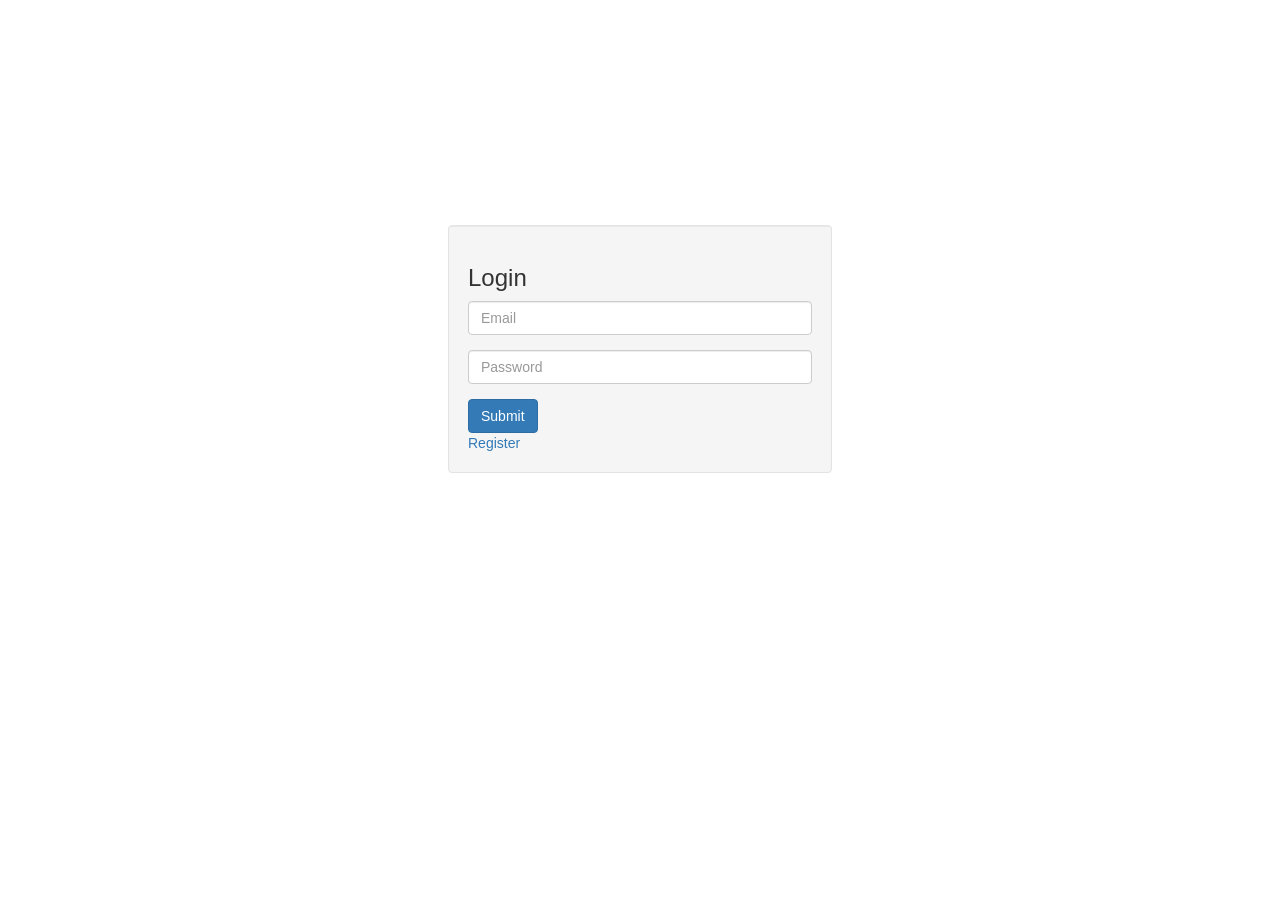
<file: jobseeking/public/login.html>
<!DOCTYPE html>
<html>


<head>

    <script src="https://code.jquery.com/jquery-3.1.1.min.js" ></script>
    <script src="baseURL.js" ></script>
    <meta charset="utf-8">
    <link rel="stylesheet" href="bootstrap.css">
    <title>Login</title>
    
</head>


<style>
#login-form{
    display: none;
    position: absolute;
    width: 30%;
    height: 50%;
    
    left: 35%; /* (100 - width)/2 */
    top: 25%;  /* (100% - height)/2 */

}



</style>

<body>







<div id="login-form" >
    
    <div class="well">
        <h3>Login</h3>
        
        <div class="form-group">
            <input id = "e_in" type="email" class="form-control" placeholder="Email" >
        </div>
        <div class="form-group">
            <input id = "p_in"  type="password" class="form-control" placeholder="Password" >
        </div>
        <button id = "submit_btn" class="btn btn-primary" onclick="onClickSubmit()">Submit</button>
        
        <br/>
        <a href="register.html" >Register</a>
    </div>
</div>





<script>


function onClickSubmit(){

    $.ajax({
              url: base_url + "/authenticate",
              type:"POST",
              data: 
                {
                    email: $('#e_in').val(),
                    password: $('#p_in').val()
                },
              contentType:"application/x-www-form-urlencoded",
              timeout: 9000, // in milliseconds
              success: function(data, status){
                    //alert("Data: " + data + "\nStatus: " + status);
                    
                    console.log(JSON.stringify(status)); 
                    console.log(JSON.stringify(data));
                    //console.log(data.token);
                    if(status == 'success'){
                        alert( "Login Success" );
                        localStorage.setItem("my_token", data.token);
                        window.location = "welcome.html";
                        //alert("success");
                    }else{
                        //alert("status not success");
                    }
              }
    }).done(function() {
                //alert( "done" );
            })
      .fail(function(xhr, status, error) {
                alert( "Login Fail" );
                //alert( xhr );
                //alert( status );
                //alert( error );
                console.log(JSON.stringify(xhr));
                console.log(JSON.stringify(status)); 
                console.log(JSON.stringify(error)); 

       });




}



$(document).ready(function(){       

    var token = localStorage.getItem("my_token");

    if (token != null){
        console.log("Token found.");
        $.ajax({
                  url: base_url + "/authenticate/user",
                  type:"GET",
                  timeout: 9000, // in milliseconds
                  beforeSend: function (xhr) {
                        xhr.setRequestHeader ("Authorization", "Bearer " + token);
                  },
                  success: function(data, status){
                        
                        console.log(JSON.stringify(status)); 
                        console.log(JSON.stringify(data));
                        
                        if(status == 'success'){
                            alert( "Login Already!" );
                            window.location = "welcome.html"; 
                        }else{
                            localStorage.removeItem("my_token");
                            $("#login-form").css({ display: "block"});
                        }
                  }
        }).done(function() {
                   
                })
          .fail(function(xhr, status, error) {
                console.log(JSON.stringify(xhr));
                console.log(JSON.stringify(status)); 
                console.log(JSON.stringify(error)); 
                localStorage.removeItem("my_token");
                $("#login-form").css({ display: "block"});
           });
    }else{
        console.log("Token not exist.");
        $("#login-form").css({ display: "block"});
    }



});



</script>




</body>
</html>
</file>
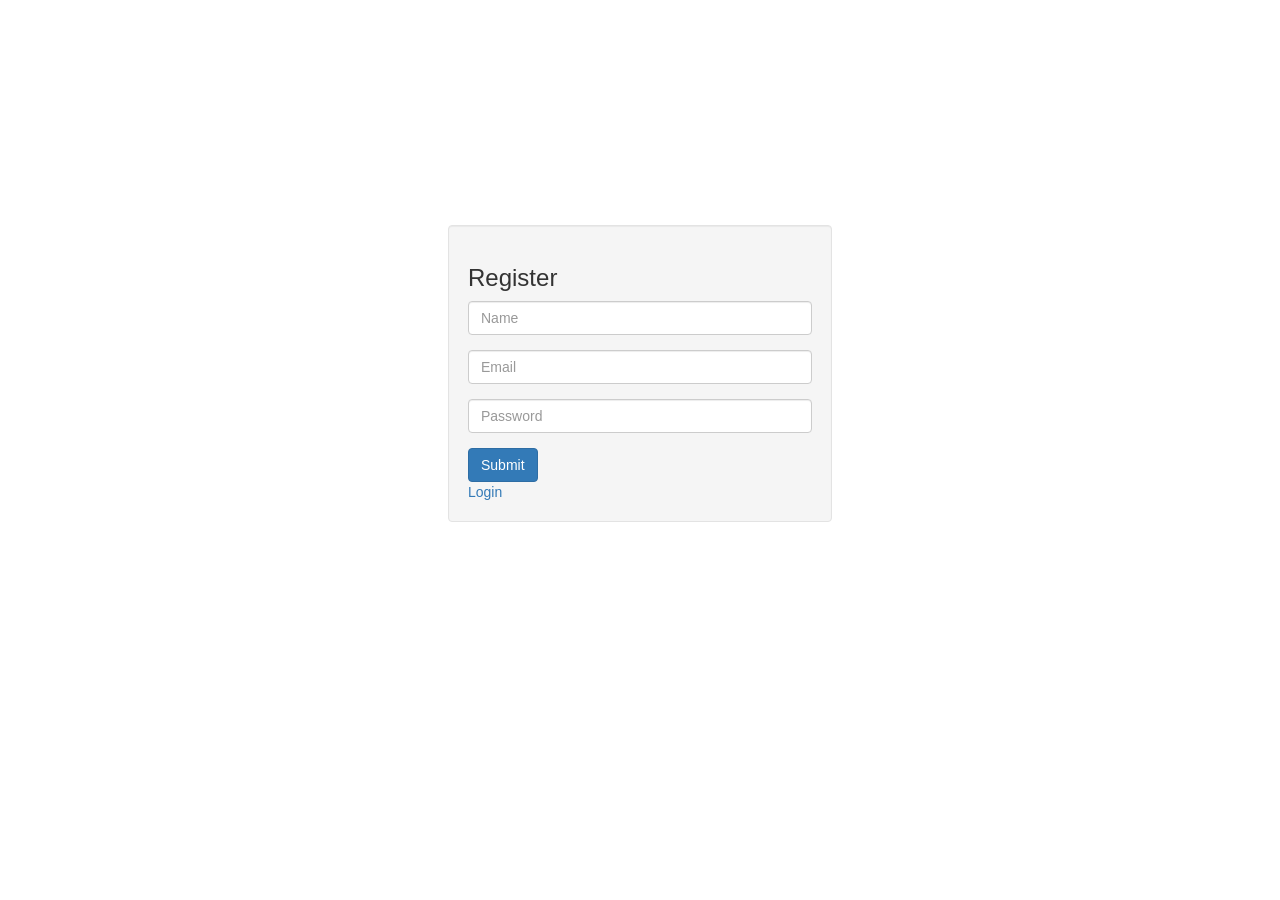
<file: jobseeking/public/register.html>
<!DOCTYPE html>
<html>


<head>

    <script src="https://code.jquery.com/jquery-3.1.1.min.js" ></script>
    <script src="baseURL.js" ></script>
    <meta charset="utf-8">
    <link rel="stylesheet" href="bootstrap.css">
    <title>Register</title>
    
</head>


<style>
#reg-form{

    position: absolute;
    width: 30%;
    height: 50%;
    
    left: 35%; /* (100 - width)/2 */
    top: 25%;  /* (100% - height)/2 */

}

</style>

<body>





<div id = "reg-form">
    <div class="well">
        <h3>Register</h3>
        
        <div class="form-group">
            <input type="name" id = "n_in" class="form-control" placeholder="Name" >
        </div>
        <div class="form-group">
            <input type="email" id = "e_in" class="form-control" placeholder="Email" >
        </div>

        <div class="form-group">
            <input type="password" id = "p_in" class="form-control" placeholder="Password" >
        </div>
        <button class="btn btn-primary" onclick="onClickSubmit()">Submit</button>
        
        <br/>
        <a href="login.html" >Login</a>
    </div>
</div>






<script>


function onClickSubmit(){

    $.ajax({
              url: base_url + "/register",
              type:"POST",
              data: 
                {
                    name : $('#n_in').val(),
                    email: $('#e_in').val(),
                    password: $('#p_in').val()
                },
              contentType:"application/x-www-form-urlencoded",
              timeout: 9000, // in milliseconds
              success: function(data, status){
                    //alert("Data: " + data + "\nStatus: " + status);
                    
                    console.log(JSON.stringify(status)); 
                    console.log(JSON.stringify(data));

                    if(status == 'success'){
                        alert( "Register Success" );
                        window.location = "login.html";
                        //alert("success");
                    }else{
                        //alert("status not success");
                    }
              }
    }).done(function() {
                //alert( "done" );
            })
      .fail(function(xhr, status, error) {
                alert( "Register Fail" );
                //alert( xhr );
                //alert( status );
                //alert( error );
                console.log(JSON.stringify(xhr));
                console.log(JSON.stringify(status)); 
                console.log(JSON.stringify(error)); 

       });




}




$(document).ready(function(){       

    var token = localStorage.getItem("my_token");

    if (token != null){
        console.log("login token is : " + token);
        
        $.ajax({
                  url: base_url + "/authenticate/user",
                  type:"GET",
                  timeout: 9000, // in milliseconds
                  beforeSend: function (xhr) {
                        xhr.setRequestHeader ("Authorization", "Bearer " + token);
                  },
                  success: function(data, status){
                        
                        console.log(JSON.stringify(status)); 
                        console.log(JSON.stringify(data));
                        
                        if(status == 'success'){
                            
                            alert( "Login Already!" );
                            window.location = "welcome.html"; 
                        }else{
                            localStorage.removeItem("my_token");
                        }
                  }
        }).done(function() {
                   
                })
          .fail(function(xhr, status, error) {
                console.log(JSON.stringify(xhr));
                console.log(JSON.stringify(status)); 
                console.log(JSON.stringify(error)); 
                localStorage.removeItem("my_token");
           });
    }else{
        console.log("Token not exist.");
        
    }



});




</script>




</body>
</html>
</file>
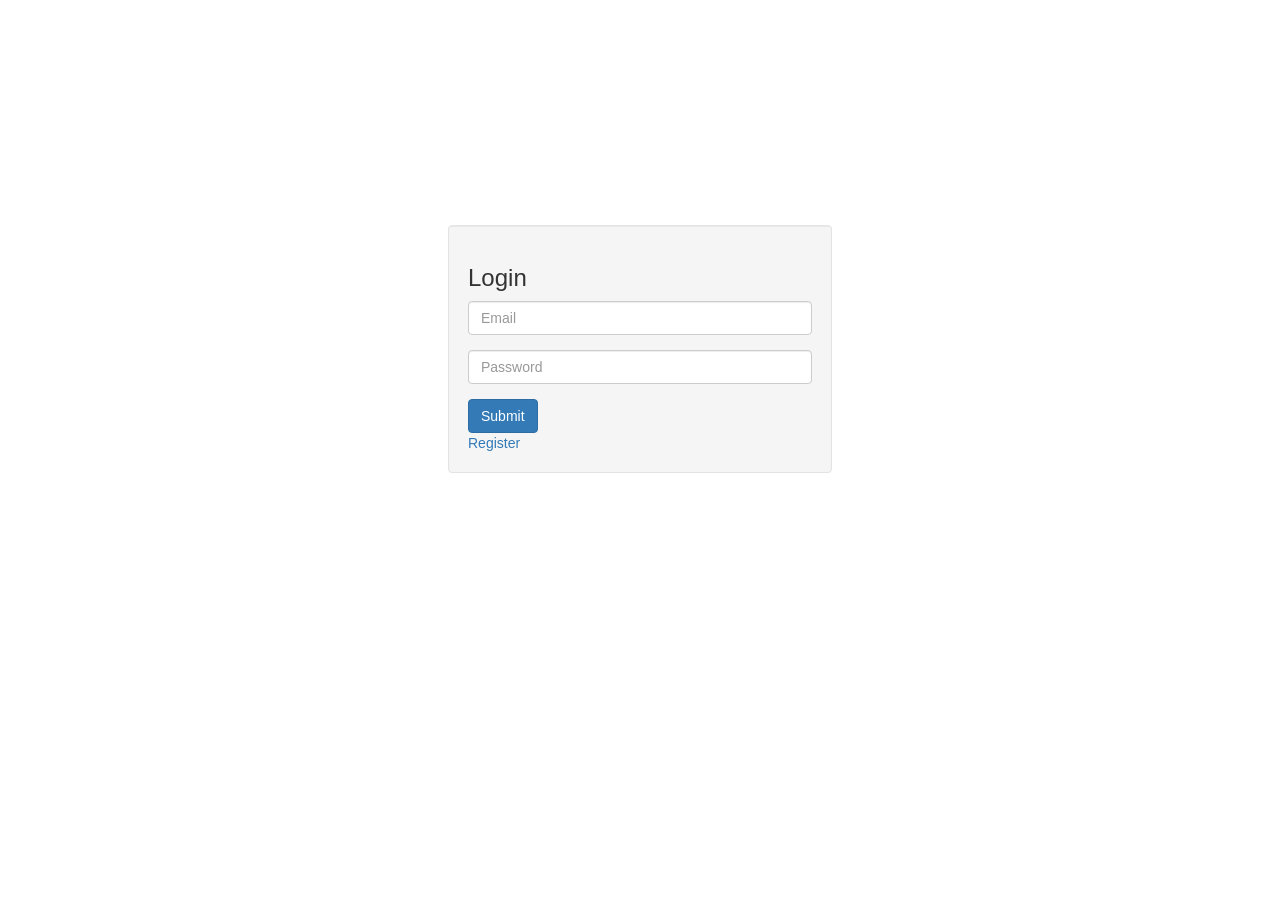
<file: jobseeking/public/welcome.html>
<!DOCTYPE html>
<html>
    <head>
        <script src="https://code.jquery.com/jquery-3.1.1.min.js" ></script>
        <script src="baseURL.js" ></script>
        <link rel="stylesheet" href="bootstrap.css">
        <title>Laravel</title>

        <link href="https://fonts.googleapis.com/css?family=Lato:100" rel="stylesheet" type="text/css">

        <style>
            html, body {
                height: 100%;
            }

            body {
                margin: 0;
                padding: 0;
                width: 100%;
                display: table;
                font-weight: 100;
                font-family: 'Lato';
            }

            .container {
                display: none;
                text-align: center;
              
                vertical-align: middle;
            }

            .content {
                text-align: center;
                display: inline-block;
            }

            .title {
                font-size: 96px;
            }
        </style>
    </head>
    <body>
        <div class="container">
            <div class="content">
                <div id = "welcome_user"   class="title">Welcome!</div>
                <div class="well">
                       <button id = "submit_btn" class="btn btn-primary" onclick="onClickLogout()">Logout</button>
                </div>
            </div>
        </div>




<script>



function onClickLogout(){
    localStorage.removeItem("my_token");
    window.location = "login.html";
}


$(document).ready(function(){       

    var token = localStorage.getItem("my_token");

    if (token != null){
        console.log("login token is : " + token);
        
        $.ajax({
                  url: base_url + "/authenticate/user",
                  type:"GET",
                  timeout: 9000, // in milliseconds
                  beforeSend: function (xhr) {
                        xhr.setRequestHeader ("Authorization", "Bearer " + token);
                  },
                  success: function(data, status){
                        
                        console.log(JSON.stringify(status)); 
                        console.log(JSON.stringify(data));
                        
                        if(status == 'success'){
                            
                            document.getElementById('welcome_user').innerHTML = "Wecome " + data.user.name + "!";
                            $(".container").css({ display: "table-cell"});
                            
                        }else{
                            localStorage.removeItem("my_token");
                            window.location = "login.html"; 
                        }
                  }
        }).done(function() {
                   
                })
          .fail(function(xhr, status, error) {
                console.log(JSON.stringify(xhr));
                console.log(JSON.stringify(status)); 
                console.log(JSON.stringify(error)); 
                localStorage.removeItem("my_token");
                window.location = "login.html"; 
           });
    }else{
        console.log("Token not exist.");
        window.location = "login.html"; 
    }



});





</script>


</body>
</html>
</file>
